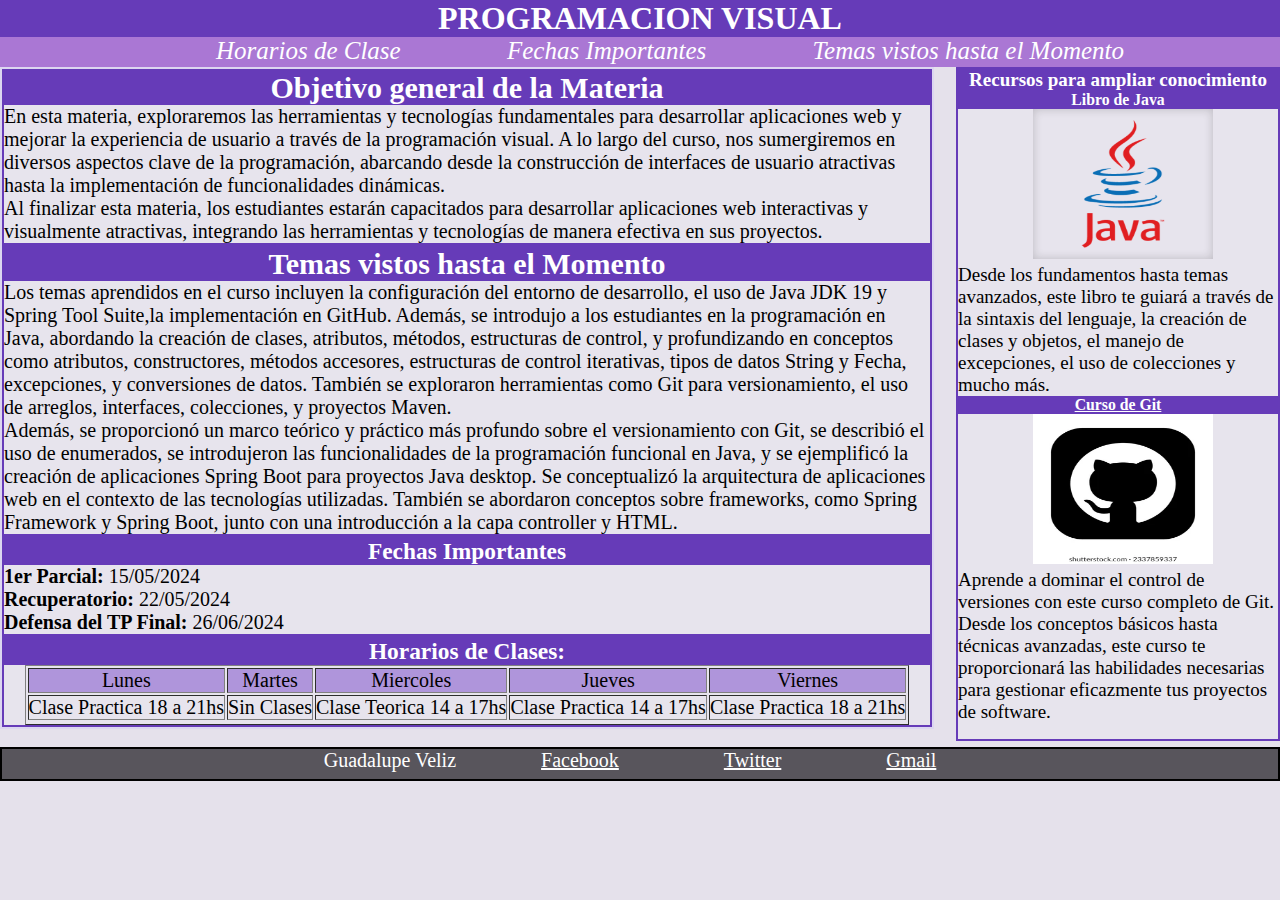
<file: tp3_VelizGuadalupe/src/main/resources/templates/index.html>
<!DOCTYPE html>
<html>
	<head>
		<meta charset="UTF-8">
		<title>Programación Visual</title>
		<link rel="stylesheet" href="../static/css/estilos.css">
	</head>
	<body>
		<header>
		<h1>PROGRAMACION VISUAL</h1>
		</header>
		<nav class="navegacion"> 
		<a href="#horarios" class="enlace"> Horarios de Clase </a>
		<a href="#fechas" class="enlace"> Fechas Importantes</a>
		<a href="#temas" class="enlace"> Temas vistos hasta el Momento</a>
		</nav>
		<main class="main">
			<section class="secciones">
			<h2 class ="titulos">Objetivo general de la Materia</h2>
			<p>En esta materia, exploraremos las herramientas y tecnologías fundamentales para desarrollar aplicaciones web y mejorar la experiencia de usuario a través de la programación visual. A lo largo del curso, nos sumergiremos en diversos aspectos clave de la programación, abarcando desde la construcción de interfaces de usuario atractivas hasta la implementación de funcionalidades dinámicas. </p>
			<p>Al finalizar esta materia, los estudiantes estarán capacitados para desarrollar aplicaciones web interactivas y visualmente atractivas, integrando las herramientas y tecnologías de manera efectiva en sus proyectos.</p>
			</section>
			<section id="temas" class="secciones">
			<h2 class ="titulos">Temas vistos hasta el Momento</h2>
			<p>Los temas aprendidos en el curso incluyen la configuración del entorno de desarrollo, el uso de Java JDK 19 y Spring Tool Suite,la implementación en GitHub. Además, se introdujo a los estudiantes en la programación en Java, abordando la creación de clases, atributos, métodos, estructuras de control, y profundizando en conceptos como atributos, constructores, métodos accesores, estructuras de control iterativas, tipos de datos String y Fecha, excepciones, y conversiones de datos. También se exploraron herramientas como Git para versionamiento, el uso de arreglos, interfaces, colecciones, y proyectos Maven.</p>
			<p>Además, se proporcionó un marco teórico y práctico más profundo sobre el versionamiento con Git, se describió el uso de enumerados, se introdujeron las funcionalidades de la programación funcional en Java, y se ejemplificó la creación de aplicaciones Spring Boot para proyectos Java desktop. Se conceptualizó la arquitectura de aplicaciones web en el contexto de las tecnologías utilizadas. También se abordaron conceptos sobre frameworks, como Spring Framework y Spring Boot, junto con una introducción a la capa controller y HTML.</p>
			</section >
			<section id="fechas" class="secciones">
			<h3 class ="titulos">Fechas Importantes</h3>
			<ul>
				<li><strong>1er Parcial:</strong> 15/05/2024</li>
				<li><strong>Recuperatorio:</strong> 22/05/2024</li>
				<li><strong>Defensa del TP Final:</strong> 26/06/2024</li>
			</ul>
			</section>
			<section id="horarios" class="secciones">
			<h3 class ="titulos"> Horarios de Clases: </h3>
			<table border="1" class="tabla">
				<tr>
					<td  bgcolor="#af95db">Lunes</td>
					<td  bgcolor="#af95db">Martes</td>
					<td  bgcolor="#af95db">Miercoles</td>
					<td  bgcolor="#af95db">Jueves</td>
					<td  bgcolor="#af95db">Viernes</td>
				</tr>
				<tr>
					<td>Clase Practica 18 a 21hs</td>
					<td>         Sin    Clases  </td>
					<td>Clase Teorica 14 a 17hs</td>
					<td>Clase Practica 14 a 17hs</td>
					<td>Clase Practica 18 a 21hs</td>
				<tr>
			</table>
			</section>
		</main>
		<aside class="aside">
			<h4>Recursos para ampliar conocimiento</h4>
			<h5>Libro de Java</h5>
			<img src= "../static/images/logojava.png" alt="logo java" width="180" height="150">
			<p>Desde los fundamentos hasta temas avanzados, este libro te guiará a través de la sintaxis del lenguaje, la creación de clases y objetos, el manejo de excepciones, el uso de colecciones y mucho más. </p>
			<h5><a href="https://todocodeacademy.com/course/git-y-github-desde-cero/">Curso de Git</a></h5>
			<img src= "../static/images/git.webp" alt="Logo Git" width="180" height="150">
			<p>Aprende a dominar el control de versiones con este curso completo de Git. Desde los conceptos básicos hasta técnicas avanzadas, este curso te proporcionará las habilidades necesarias para gestionar eficazmente tus proyectos de software. </p>
		</aside>
	<footer id="footer"> Guadalupe Veliz <a class="afooter" href= www.facebbok.com>Facebook</a> <a class="afooter" href= www.twitter.com>Twitter</a> <a class="afooter" href= www.gmail.com>Gmail</a></footer>
	</body>
</html>
</file>
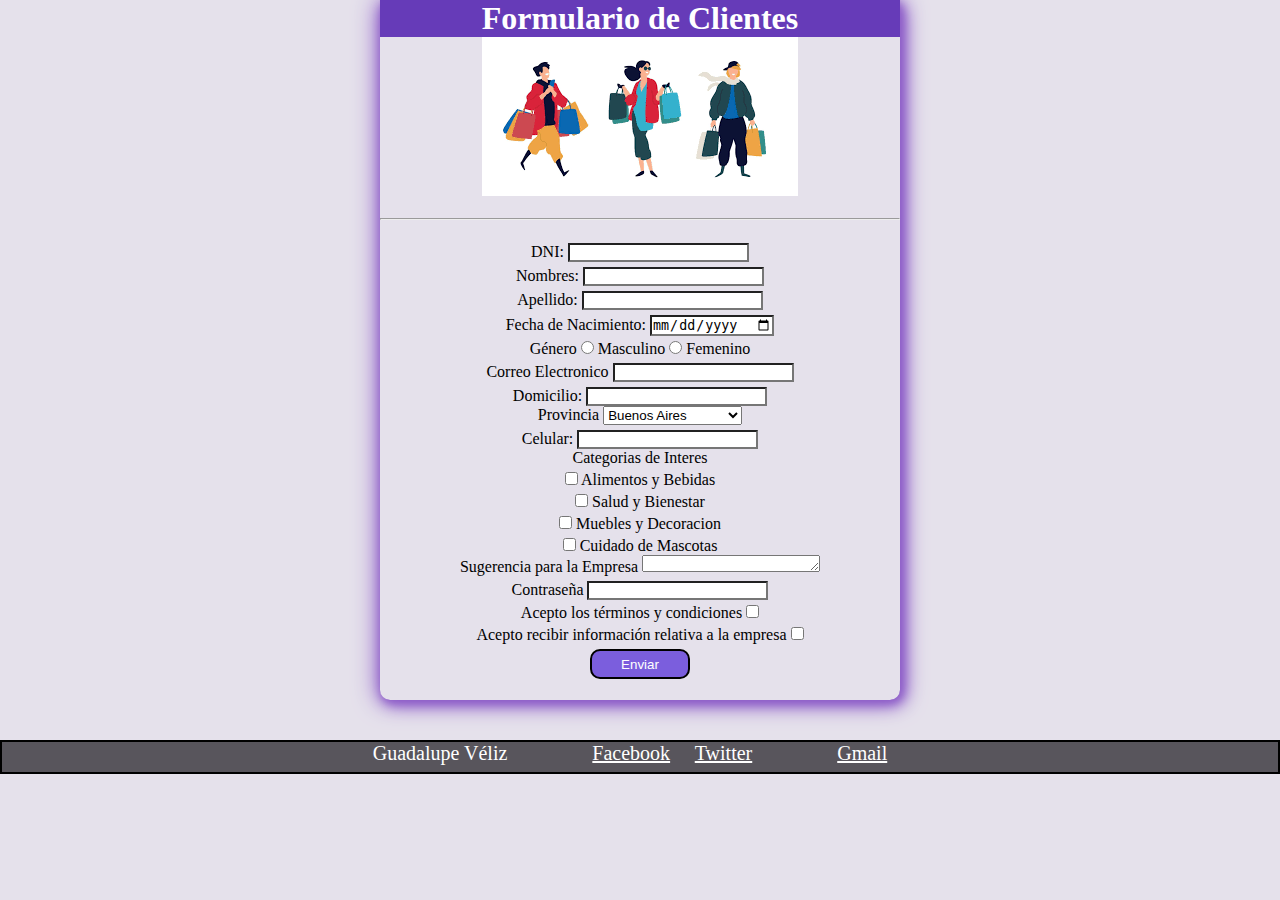
<file: tp3_VelizGuadalupe/src/main/resources/templates/form-cliente.html>
<!DOCTYPE html>
<html>
	<head>
		<meta charset="UTF-8">
		<title>Insert title here</title>
		<link rel="stylesheet" href="../static/css/estilos.css">
	</head>
	<body >
		<div class="div">
		<header id="header">
		<h1>Formulario de Clientes</h1>
		<img id= "imgformulario"alt="Logo Clientes" src="../static/images/logocliente.png">
		</header><br>
		<hr>
		<br>
		<form>
		<label for="dni"> DNI:  </label>
		<input type="text" id="dni" name="dni" required> <br>
		<label for="nombre">Nombres: </label>
		<input type="text" id="nombre" name="nombre" required><br>
		<label for="apellido">Apellido: </label>
		<input type="text" id="apellido" name="apellido" required><br>
		<label for="fecha">Fecha de Nacimiento: </label>
		<input type="date" id="fecha" name="fecha" required><br>
		<label for="genero">Género </label>
		<input type="radio" id="masculino" name="genero" value="masculino">
		<label for="masculino">Masculino</label>
		<input type="radio" id="femenino" name="genero" value="femenino">
		<label for="femenino">Femenino</label> <br>
		<label for="correo"> Correo Electronico</label>
		<input type="email" id="correo" name="correo" required><br>
		<label for="domicilio">Domicilio: </label>
		<input type="text" id="domicilio" name="domicilio" required><br>
		<label for="provincia">Provincia</label>
		<select id="provincia" name="provincia" required>
   			<option value="buenos_aires">Buenos Aires</option>
    		<option value="catamarca">Catamarca</option>
    		<option value="chaco">Chaco</option>
   			<option value="chubut">Chubut</option>
    		<option value="cordoba">Córdoba</option>
    		<option value="corrientes">Corrientes</option>
    		<option value="entre_rios">Entre Ríos</option>
    		<option value="formosa">Formosa</option>
   			<option value="jujuy">Jujuy</option>
    		<option value="la_pampa">La Pampa</option>
    		<option value="la_rioja">La Rioja</option>
    		<option value="mendoza">Mendoza</option>
    		<option value="misiones">Misiones</option>
    		<option value="neuquen">Neuquén</option>
    		<option value="rio_negro">Río Negro</option>
    		<option value="salta">Salta</option>
    		<option value="san_juan">San Juan</option>
    		<option value="san_luis">San Luis</option>
    		<option value="santa_cruz">Santa Cruz</option>
    		<option value="santa_fe">Santa Fe</option>
    		<option value="santiago_del_estero">Santiago del Estero</option>
    		<option value="tierra_del_fuego">Tierra del Fuego</option>
    		<option value="tucuman">Tucumán</option>
		</select>
		<br>
		<label for="celular"> Celular: </label>
		<input type="text" id="celular" name="celular"> <br>
		<label for="categoria"> Categorias de Interes </label><br>
		<input type="checkbox" id="categoria1" name="categoria1" value="categoria1">
		<label for="categoria1">Alimentos y Bebidas</label><br>
		<input type="checkbox" id="categoria2" name="categoria2">
        <label for="categoria2">Salud y Bienestar</label><br>
		<input type="checkbox" id="categoria3" name="categoria3" >
        <label for="categoria3">Muebles y Decoracion</label><br>
        <input type="checkbox" id="categoria4" name="categoria4" >
        <label for="categoria4">Cuidado de Mascotas</label><br>
		<label for="sugerencias">Sugerencia para la Empresa</label>
		<textarea id="sugerencias" name="sugerencias" rows="1" cols="20"></textarea> <br>
		<label for="contraseña">Contraseña</label>
		<input type="password" id="contraseña" name="contraseña" required> <br>
		<label for="condiciones">Acepto los términos y condiciones</label>
		<input type="checkbox" id="condiciones" name="condiciones" required> <br>
		<label for="informacion ">Acepto recibir información relativa a la empresa</label>
		<input type="checkbox" id="informacion" name="informacion"> <br>
		<input type="button" value="Enviar" class="boton"/>
		</form>
		</div>
		<footer id="footerformulario"> Guadalupe Véliz <a class="afooter"href= www.facebbok.com>Facebook</a> <a clas="afooter" href= www.twitter.com>Twitter</a> <a class="afooter" href= www.gmail.com>Gmail</a></footer>
	</body>
</html>
</file>
<file: tp3_VelizGuadalupe/src/main/resources/static/css/estilos.css>
*{
	margin: 0px;
	padding: 0px;
}
h1{
	background-color:#663bb8;
	text-align: center;
	color:#ffffff;
}
#header{
	background:#e5e1eb;
	margin: 0 auto;
	text-align: center;
    width:520px;
    height:200px;
	vertical-align:middle;
}
.navegacion{
	background:#aa77d4;
	text-align:center;
	font-style:italic;
	font-size: 25px;
	height:30px;
}
.enlace{
	text-decoration: none;
	color: #ffffff;
	line-height: 20px;
	margin: 25px 20px 20px 80px;
}
.main{
	width:930px;
	border:2px solid #DCD6F0;
	background-color:#e7e4ed;
	font-size: 20px;
	justify-content:left;
    float:left;
}
.secciones{
	border:2px solid #663bb8;
}
.titulos{
	text-align:center;
	background-color:#663bb8;
	color:#ffffff;
}
#footer{
	background-color:#58555c;
	color:#ffffff;
	text-align:center;
	height:30px;
    margin-top: 680px;
    margin-bottom:20px;
    border:2px solid #000000;
    font-size: 20px;
}
.afooter{
	margin: 30px 20px 20px 80px;
	font-size: 20px;
	color:#ffffff;
}
.aside{
	border:2px solid #663bb8;
	width:320px;
	justify-content:right;
    height: 670px;
    float:right;
    background:#e7e4ed;
    font-size: 19px;
}
body{
	background:#e5e1eb;
}
h4{
	background-color:#663bb8;
	color:#ffffff;
	text-align:center;
}
h5{
	background-color:#663bb8;
	color:#ffffff;
	text-align:center;
}
img{
	margin-left:75px;
	box-shadow: inset 0px 0px 10px 0 rgba(20, 20, 20, 0.2);
}
a{
	color:#ffffff;
}
.tabla{
	margin:auto;
	text-align:center;
}
form{
	text-align: center;
    width:520px;
    height:410px;
    margin: 0 auto;
}
#footerformulario{
	background-color:#58555c;
	color:#ffffff;
	text-align:center;
	height:30px;
    margin-top: 40px;
    margin-bottom:20px;
    border:2px solid #000000;
    font-size: 20px;
}
#imgformulario{
	margin: auto 0;
}
.div{
	 width:520px;
    height:700px;
    margin: 0 auto;
	box-shadow: 2px 2px 8px 0 #8e5dc9, 4px 4px 16px 0 #8e5dc9, 0px 0px 24px 2px #8e5dc9;
	border-radius:10px;
}
input{
	background:white;
	margin-top:5px;
}
.boton{
	width:100px;
	height:30px;
	border:2px solid #000000;
	border-radius:10px;
	background:#7B5EDD;
	color:white;
}
</file>
